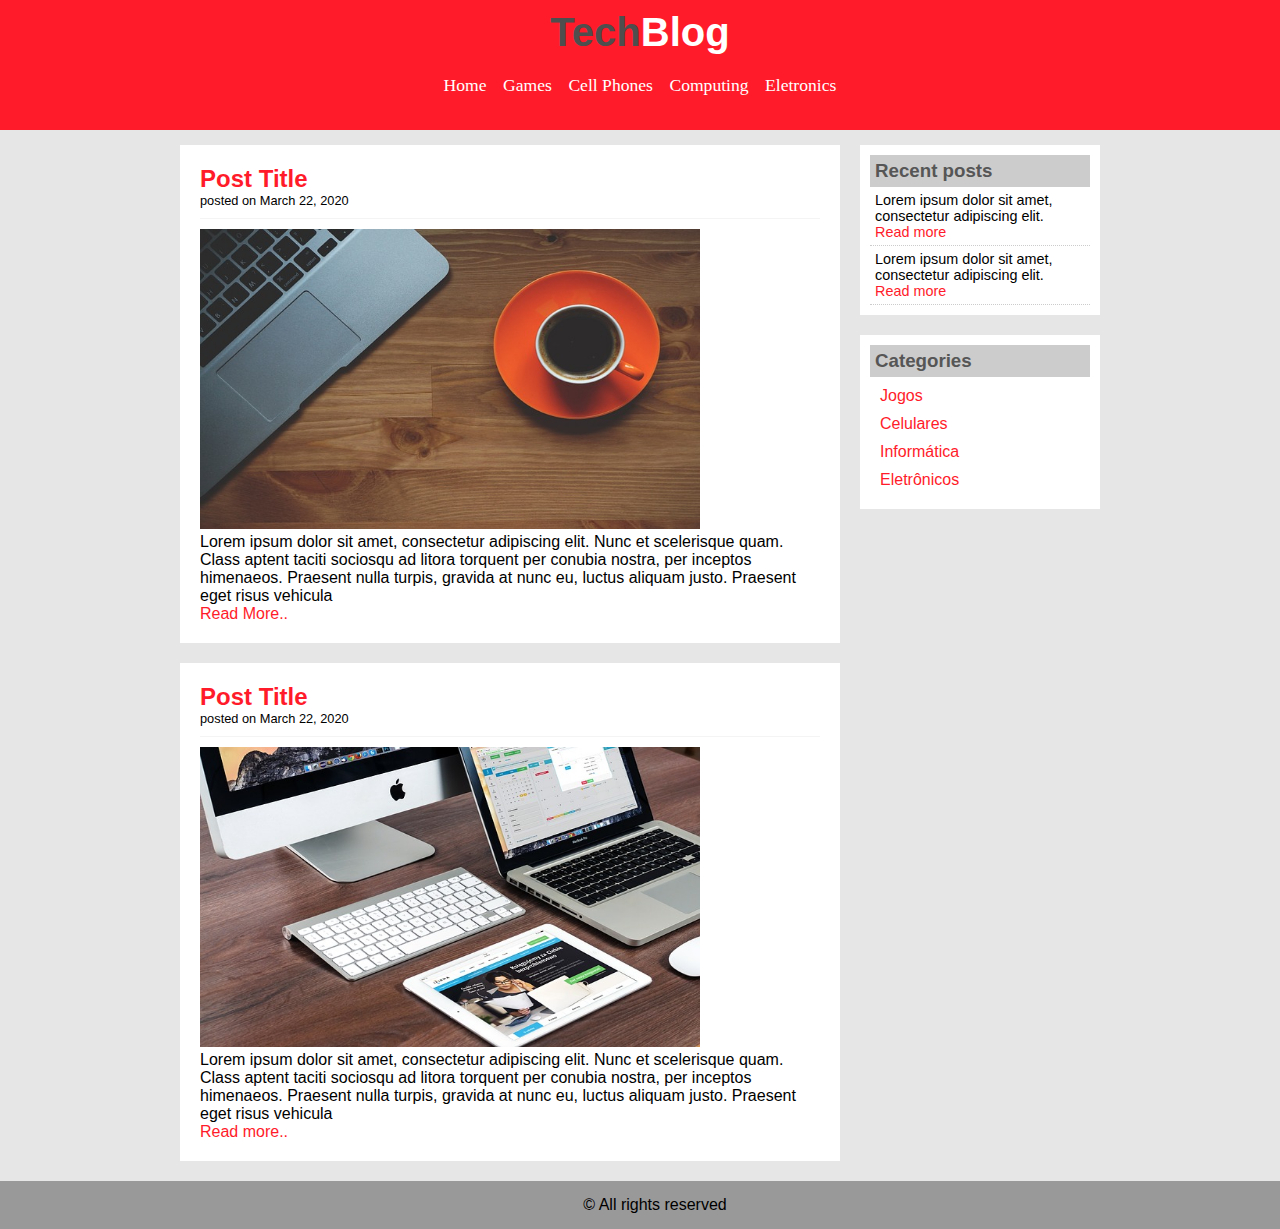
<file: index.html>
<!DOCTYPE html>
<html> 
<head>  
	<title>TechBlog</title> 
	<meta charset="utf-8">
	
	<meta name="viewport" content="width=device-width, initial-scale=1, shrink-to-fit=no">
	<link rel="stylesheet" type="text/css" href="css-projeto/estilo.css">
	 <!-- <link rel="stylesheet" href="css/bootstrap.min.css"> -->

	<!--[if lt IE 9]>
	<script src="https://cdnjs.cloudflare.com/ajax/libs/html5shiv/3.7.3/html5shiv.js"></script>
	<![endif]-->
</head>
<body>

	<div id="header">
		
		<div id="area-logo">
			<h1>Tech<span class="branco">Blog</span></h1>
		</div>
		
		<nav >
			<ul>
				<li><a href="#">Home</a></li>
				<li><a href="games.html">Games</a></li>
				<li><a href="cell.html">Cell Phones</a></li>
				<li><a href="computing.html">Computing</a></li>
				<li><a href="#">Eletronics</a></li>
			</ul>
		</nav>

	</div>

	<div id="area-principal">

		<article id="area-postagens">
			
			<!-- abertura postagem -->
			<section class="postagem">
				<h2>Post Title</h2>
				<span class="data-postagem">posted on March 22, 2020</span>
				<img width="620px" src="imagens/imagem1.jpg"> 
				<p>
					Lorem ipsum dolor sit amet, consectetur adipiscing elit. Nunc et scelerisque quam. Class aptent taciti sociosqu ad litora torquent per conubia nostra, per inceptos himenaeos. Praesent nulla turpis, gravida at nunc eu, luctus aliquam justo. Praesent eget risus vehicula
				</p>
				<a href="#">Read More..</a>
			</section> 
<!--// fechamento postagem -->

			<!-- abertura postagem -->
			 <section class="postagem">
				<h2>Post Title</h2>
				<span class="data-postagem">posted on March 22, 2020</span>
				<img width="620px" src="imagens/imagem2.jpg"> 
				<p>
					Lorem ipsum dolor sit amet, consectetur adipiscing elit. Nunc et scelerisque quam. Class aptent taciti sociosqu ad litora torquent per conubia nostra, per inceptos himenaeos. Praesent nulla turpis, gravida at nunc eu, luctus aliquam justo. Praesent eget risus vehicula
				</p>
				<a href="#">Read more..</a>
			</section><!--// fechamento postagem -->

		</article>
		<aside id="area-lateral">
			

			<aside class="conteudo-lateral">
				<h3>Recent posts</h3>
				
				<div class="postagem-lateral">
					<p>Lorem ipsum dolor sit amet, consectetur adipiscing elit.</p>
					<a href="">Read more</a>
				</div>

				<div   class="postagem-lateral" style="clear: both;">
					<p>Lorem ipsum dolor sit amet, consectetur adipiscing elit.</p>
					<a href="">Read more</a>
				</div>

			</aside> 

			<div id="menu-lateral">
				<h3>Categories</h3>
				<div class="navbar">
			<ul >
				
				<li><a  href="games.html">Jogos</a></li>
				<li><a href="#">Celulares</a></li>
				<li><a href="#">Informática</a></li>
				<li><a href="#">Eletrônicos</a></li>
				
			</ul>

			</div>
		</div>


		</aside>

		

	</div>
	<footer>
			&copy; All rights reserved
	</footer>
<script src="https://code.jquery.com/jquery-3.5.1.slim.min.js" integrity="sha384-DfXdz2htPH0lsSSs5nCTpuj/zy4C+OGpamoFVy38MVBnE+IbbVYUew+OrCXaRkfj" crossorigin="anonymous"></script>
<script src="https://cdn.jsdelivr.net/npm/popper.js@1.16.0/dist/umd/popper.min.js" integrity="sha384-Q6E9RHvbIyZFJoft+2mJbHaEWldlvI9IOYy5n3zV9zzTtmI3UksdQRVvoxMfooAo" crossorigin="anonymous"></script>
<script src="https://stackpath.bootstrapcdn.com/bootstrap/4.5.0/js/bootstrap.min.js" integrity="sha384-OgVRvuATP1z7JjHLkuOU7Xw704+h835Lr+6QL9UvYjZE3Ipu6Tp75j7Bh/kR0JKI" crossorigin="anonymous"></script>
</body>
</html>
</file>
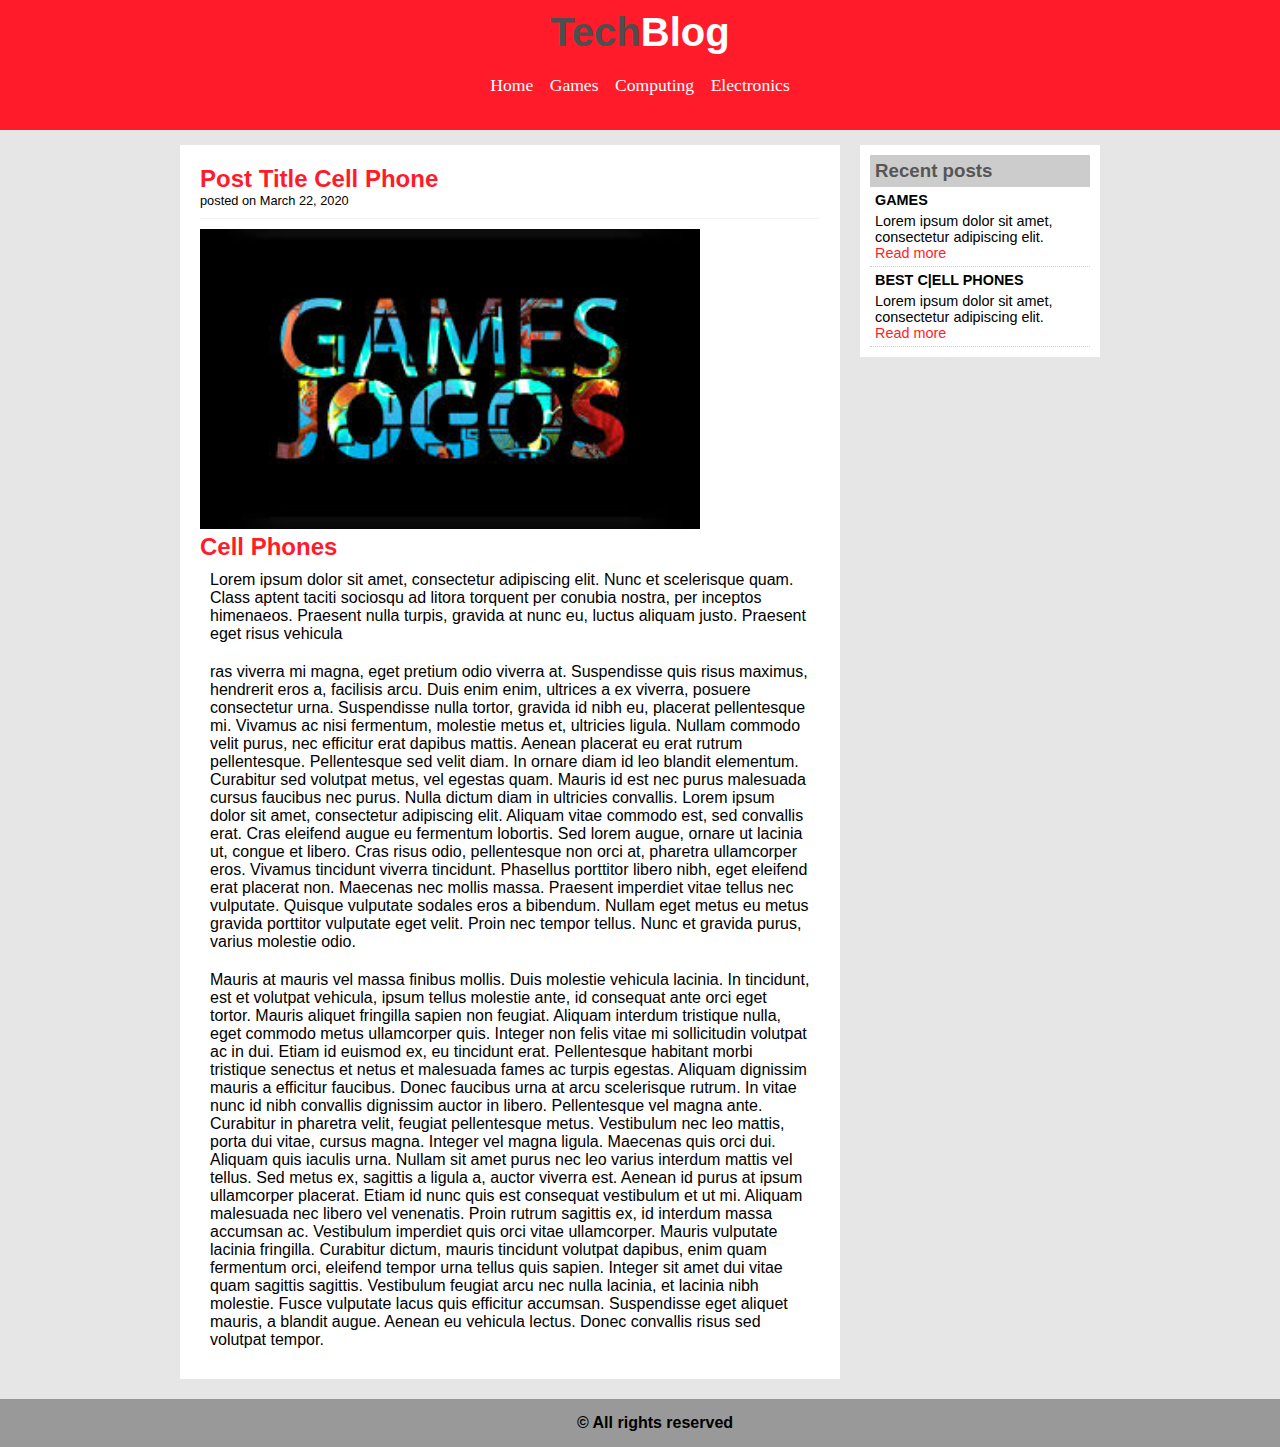
<file: cell.html>
<!DOCTYPE html> 
<html> 
<head>
	<title>Cell Phones</title>
	<meta charset="utf-8">
	<link rel="stylesheet" type="text/css" href="css-projeto/estilo.css">
</head>
<body>

		<div id="header">
		
		<div id="area-logo">
			<h1>Tech<span class="branco">Blog</span></h1> 
		</div>
		
		<nav > 
			<ul >
				<li><a href="index.html">Home</a></li>
				<li><a href="games.html">Games</a></li>
				<li><a href="computing.html">Computing</a></li>
				<li><a href="#">Electronics</a></li>
			</ul>
		</nav>

	</div>
	<div id="area-principal">

		<div id="area-postagens-cell"> 
			
			<!-- abertura postagem -->
			<article class="postagem-cell">
				<h2>Post Title Cell Phone</h2>
				<span class="data-postagem">posted on March 22, 2020</span>
				<img width="620px" src="imagens/games.jpg"> 
				<h2 class="titulo-cell">Cell Phones</h2>
				<p>
					Lorem ipsum dolor sit amet, consectetur adipiscing elit. Nunc et scelerisque quam. Class aptent taciti sociosqu ad litora torquent per conubia nostra, per inceptos himenaeos. Praesent nulla turpis, gravida at nunc eu, luctus aliquam justo. Praesent eget risus vehicula
				</p>
				<p>
					ras viverra mi magna, eget pretium odio viverra at. Suspendisse quis risus maximus, hendrerit eros a, facilisis arcu. Duis enim enim, ultrices a ex viverra, posuere consectetur urna. Suspendisse nulla tortor, gravida id nibh eu, placerat pellentesque mi. Vivamus ac nisi fermentum, molestie metus et, ultricies ligula. Nullam commodo velit purus, nec efficitur erat dapibus mattis. Aenean placerat eu erat rutrum pellentesque. Pellentesque sed velit diam. In ornare diam id leo blandit elementum. Curabitur sed volutpat metus, vel egestas quam. Mauris id est nec purus malesuada cursus faucibus nec purus.

					Nulla dictum diam in ultricies convallis. Lorem ipsum dolor sit amet, consectetur adipiscing elit. Aliquam vitae commodo est, sed convallis erat. Cras eleifend augue eu fermentum lobortis. Sed lorem augue, ornare ut lacinia ut, congue et libero. Cras risus odio, pellentesque non orci at, pharetra ullamcorper eros. Vivamus tincidunt viverra tincidunt. Phasellus porttitor libero nibh, eget eleifend erat placerat non. Maecenas nec mollis massa. Praesent imperdiet vitae tellus nec vulputate. Quisque vulputate sodales eros a bibendum. Nullam eget metus eu metus gravida porttitor vulputate eget velit. Proin nec tempor tellus. Nunc et gravida purus, varius molestie odio.
				</p>
				<p>
					Mauris at mauris vel massa finibus mollis. Duis molestie vehicula lacinia. In tincidunt, est et volutpat vehicula, ipsum tellus molestie ante, id consequat ante orci eget tortor. Mauris aliquet fringilla sapien non feugiat. Aliquam interdum tristique nulla, eget commodo metus ullamcorper quis. Integer non felis vitae mi sollicitudin volutpat ac in dui. Etiam id euismod ex, eu tincidunt erat. Pellentesque habitant morbi tristique senectus et netus et malesuada fames ac turpis egestas. Aliquam dignissim mauris a efficitur faucibus. Donec faucibus urna at arcu scelerisque rutrum. In vitae nunc id nibh convallis dignissim auctor in libero. Pellentesque vel magna ante. Curabitur in pharetra velit, feugiat pellentesque metus. Vestibulum nec leo mattis, porta dui vitae, cursus magna. Integer vel magna ligula. Maecenas quis orci dui.

					Aliquam quis iaculis urna. Nullam sit amet purus nec leo varius interdum mattis vel tellus. Sed metus ex, sagittis a ligula a, auctor viverra est. Aenean id purus at ipsum ullamcorper placerat. Etiam id nunc quis est consequat vestibulum et ut mi. Aliquam malesuada nec libero vel venenatis. Proin rutrum sagittis ex, id interdum massa accumsan ac. Vestibulum imperdiet quis orci vitae ullamcorper. Mauris vulputate lacinia fringilla. Curabitur dictum, mauris tincidunt volutpat dapibus, enim quam fermentum orci, eleifend tempor urna tellus quis sapien. Integer sit amet dui vitae quam sagittis sagittis. Vestibulum feugiat arcu nec nulla lacinia, et lacinia nibh molestie. Fusce vulputate lacus quis efficitur accumsan. Suspendisse eget aliquet mauris, a blandit augue. Aenean eu vehicula lectus. Donec convallis risus sed volutpat tempor.
				</p>
				<!-- <a href="">Read More..</a> -->
			</article><!--// fechamento postagem -->

			
			

		</div>
		<aside id="area-lateral"> 
			

			<aside class="conteudo-lateral-cell">
				<h3>Recent posts</h3>
				
				<section class="postagem-lateral-cell">
					<h4>Games</h4>
					<p>Lorem ipsum dolor sit amet, consectetur adipiscing elit.</p>
					<a href="#">Read more</a>
				</section>

				<section class="postagem-lateral-cell" style="clear: both;">
					<h4>Best C|ell Phones </h4>
					<p>Lorem ipsum dolor sit amet, consectetur adipiscing elit.</p>
					<a href="#">Read more</a>
				</section>

			</aside> 

			<!-- <div id="menu-lateral"> 
				<h3>Categories</h3>
				<div class="navbar">
			<ul >
				
				 <li><a  href="games.html">Jogos</a></li>
				<li><a href="#">Celulares</a></li>
				<li><a href="#">Informática</a></li>
				<li><a href="#">Eletrônicos</a></li>
				
			</ul>

			</div> -->
		</aside>


		</div>

		
	<footer>
			<b>&copy; All rights reserved</b>
	</footer>

</body>
</html>
</file>
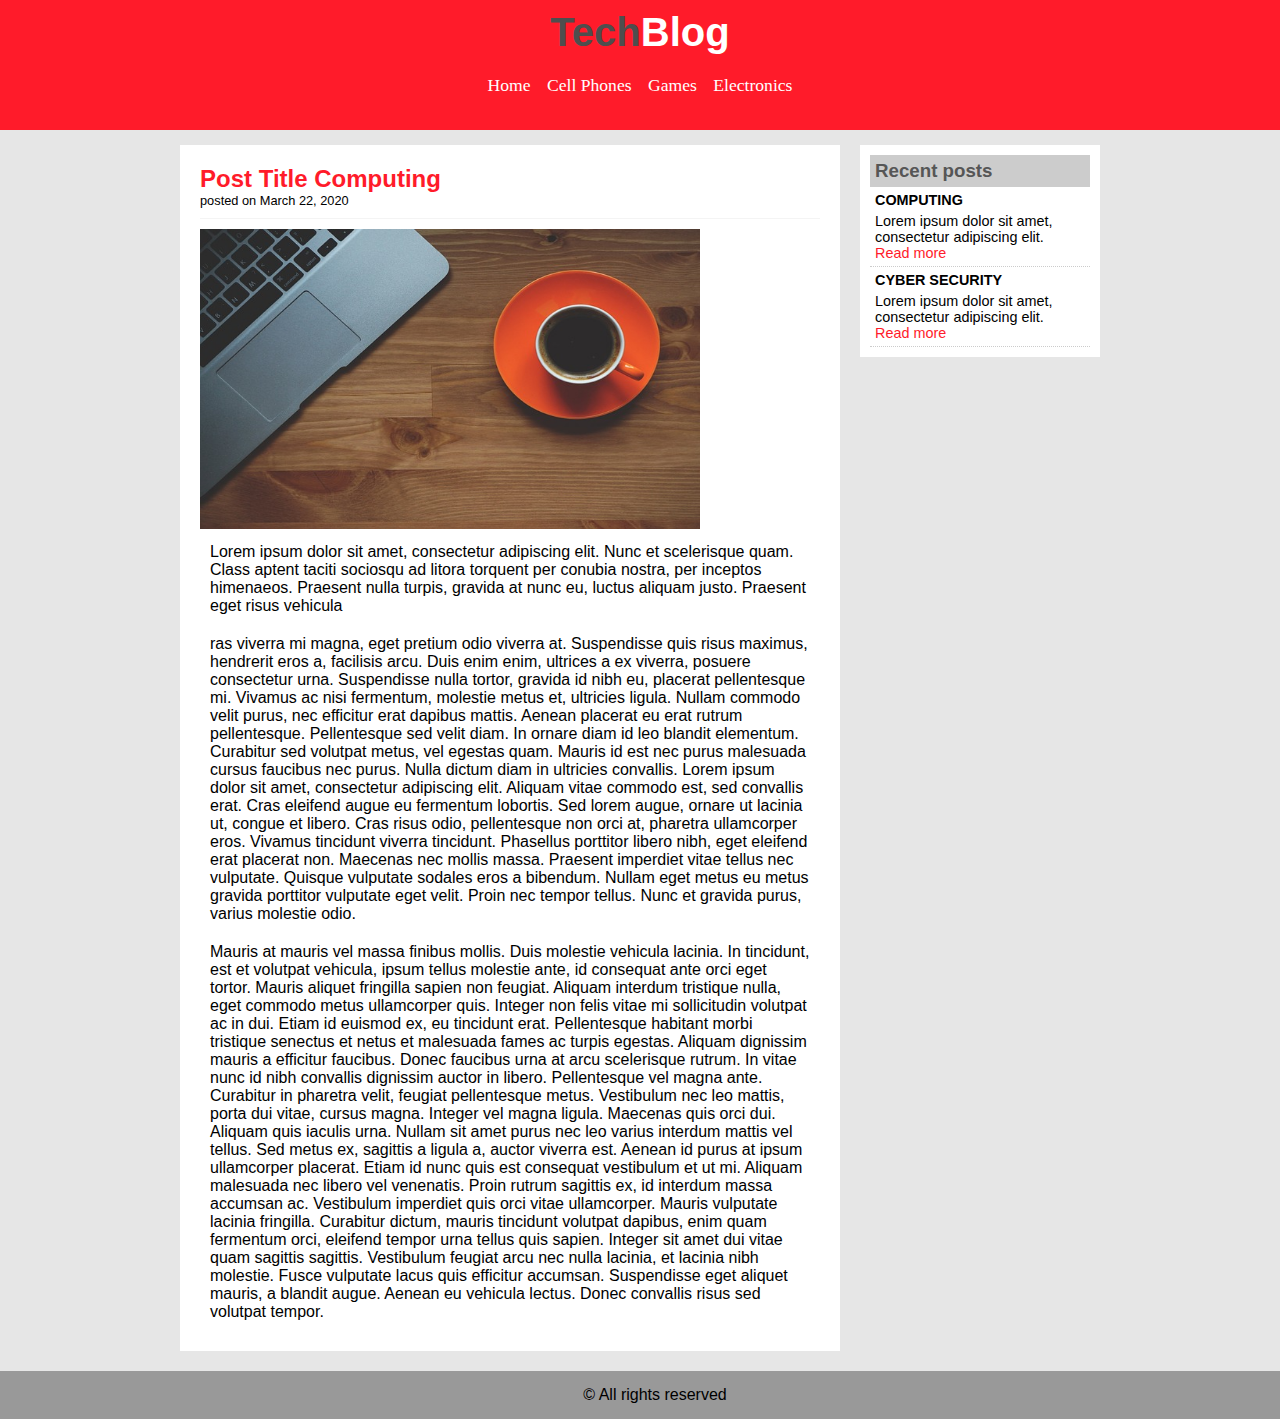
<file: computing.html>
<!DOCTYPE html> 
<html> 
<head>
	<title>Computing</title>  
	<meta charset="utf-8">
	<link rel="stylesheet" type="text/css" href="css-projeto/estilo.css">
</head>
<body>

		<div id="header"> 
		
		<div id="area-logo">
			<h1>Tech<span class="branco">Blog</span></h1>
		</div>
		
		<nav >
			<ul>
				<li><a href="index.html">Home</a></li>
				<li><a href="#">Cell Phones</a></li>
				<li><a href="games.html">Games</a></li>
				<li><a href="#">Electronics</a></li>
			</ul>
		</nav>

	</div>
	<div id="area-principal">

		<div id="area-postagens-computing">
			
			<!-- abertura postagem -->
			<article class="postagem-computing">
				<h2>Post Title Computing</h2>
				<span class="data-postagem">posted on March 22, 2020</span>
				<img width="620px" src="imagens/imagem1.jpg"> 
				<p>
					Lorem ipsum dolor sit amet, consectetur adipiscing elit. Nunc et scelerisque quam. Class aptent taciti sociosqu ad litora torquent per conubia nostra, per inceptos himenaeos. Praesent nulla turpis, gravida at nunc eu, luctus aliquam justo. Praesent eget risus vehicula
				</p>
				<p>
					ras viverra mi magna, eget pretium odio viverra at. Suspendisse quis risus maximus, hendrerit eros a, facilisis arcu. Duis enim enim, ultrices a ex viverra, posuere consectetur urna. Suspendisse nulla tortor, gravida id nibh eu, placerat pellentesque mi. Vivamus ac nisi fermentum, molestie metus et, ultricies ligula. Nullam commodo velit purus, nec efficitur erat dapibus mattis. Aenean placerat eu erat rutrum pellentesque. Pellentesque sed velit diam. In ornare diam id leo blandit elementum. Curabitur sed volutpat metus, vel egestas quam. Mauris id est nec purus malesuada cursus faucibus nec purus.

					Nulla dictum diam in ultricies convallis. Lorem ipsum dolor sit amet, consectetur adipiscing elit. Aliquam vitae commodo est, sed convallis erat. Cras eleifend augue eu fermentum lobortis. Sed lorem augue, ornare ut lacinia ut, congue et libero. Cras risus odio, pellentesque non orci at, pharetra ullamcorper eros. Vivamus tincidunt viverra tincidunt. Phasellus porttitor libero nibh, eget eleifend erat placerat non. Maecenas nec mollis massa. Praesent imperdiet vitae tellus nec vulputate. Quisque vulputate sodales eros a bibendum. Nullam eget metus eu metus gravida porttitor vulputate eget velit. Proin nec tempor tellus. Nunc et gravida purus, varius molestie odio.
				</p>
				<p>
					Mauris at mauris vel massa finibus mollis. Duis molestie vehicula lacinia. In tincidunt, est et volutpat vehicula, ipsum tellus molestie ante, id consequat ante orci eget tortor. Mauris aliquet fringilla sapien non feugiat. Aliquam interdum tristique nulla, eget commodo metus ullamcorper quis. Integer non felis vitae mi sollicitudin volutpat ac in dui. Etiam id euismod ex, eu tincidunt erat. Pellentesque habitant morbi tristique senectus et netus et malesuada fames ac turpis egestas. Aliquam dignissim mauris a efficitur faucibus. Donec faucibus urna at arcu scelerisque rutrum. In vitae nunc id nibh convallis dignissim auctor in libero. Pellentesque vel magna ante. Curabitur in pharetra velit, feugiat pellentesque metus. Vestibulum nec leo mattis, porta dui vitae, cursus magna. Integer vel magna ligula. Maecenas quis orci dui.

					Aliquam quis iaculis urna. Nullam sit amet purus nec leo varius interdum mattis vel tellus. Sed metus ex, sagittis a ligula a, auctor viverra est. Aenean id purus at ipsum ullamcorper placerat. Etiam id nunc quis est consequat vestibulum et ut mi. Aliquam malesuada nec libero vel venenatis. Proin rutrum sagittis ex, id interdum massa accumsan ac. Vestibulum imperdiet quis orci vitae ullamcorper. Mauris vulputate lacinia fringilla. Curabitur dictum, mauris tincidunt volutpat dapibus, enim quam fermentum orci, eleifend tempor urna tellus quis sapien. Integer sit amet dui vitae quam sagittis sagittis. Vestibulum feugiat arcu nec nulla lacinia, et lacinia nibh molestie. Fusce vulputate lacus quis efficitur accumsan. Suspendisse eget aliquet mauris, a blandit augue. Aenean eu vehicula lectus. Donec convallis risus sed volutpat tempor.
				</p>
			
			</article><!--// fechamento postagem -->

			
			

		</div>
		<aside id="area-lateral-computing">
			

			<aside class="conteudo-lateral-computing">
				<h3>Recent posts</h3>
				
				<section class="postagem-lateral-computing">
					<h4>computing</h4>
					<p>Lorem ipsum dolor sit amet, consectetur adipiscing elit.</p>
					<a href="">Read more</a>
				</section>

				<section class="postagem-lateral-computing" style="clear: both;">
					<h4>cyber security </h4>
					<p>Lorem ipsum dolor sit amet, consectetur adipiscing elit.</p>
					<a href="">Read more</a>
				</section>

			</aside> 

			<!-- <div id="menu-lateral"> 
				<h3>Categories</h3>
				<div class="navbar">
			<ul >
				
				 <li><a  href="games.html">Jogos</a></li>
				<li><a href="#">Celulares</a></li>
				<li><a href="#">Informática</a></li>
				<li><a href="#">Eletrônicos</a></li>
				
			</ul>

			</div> -->
		</aside>


		</div>

		

	</div>
	
		</div>


		</div>
</div>
	<footer>
			&copy; All rights reserved
	</footer>

</body>
</html>
</file>
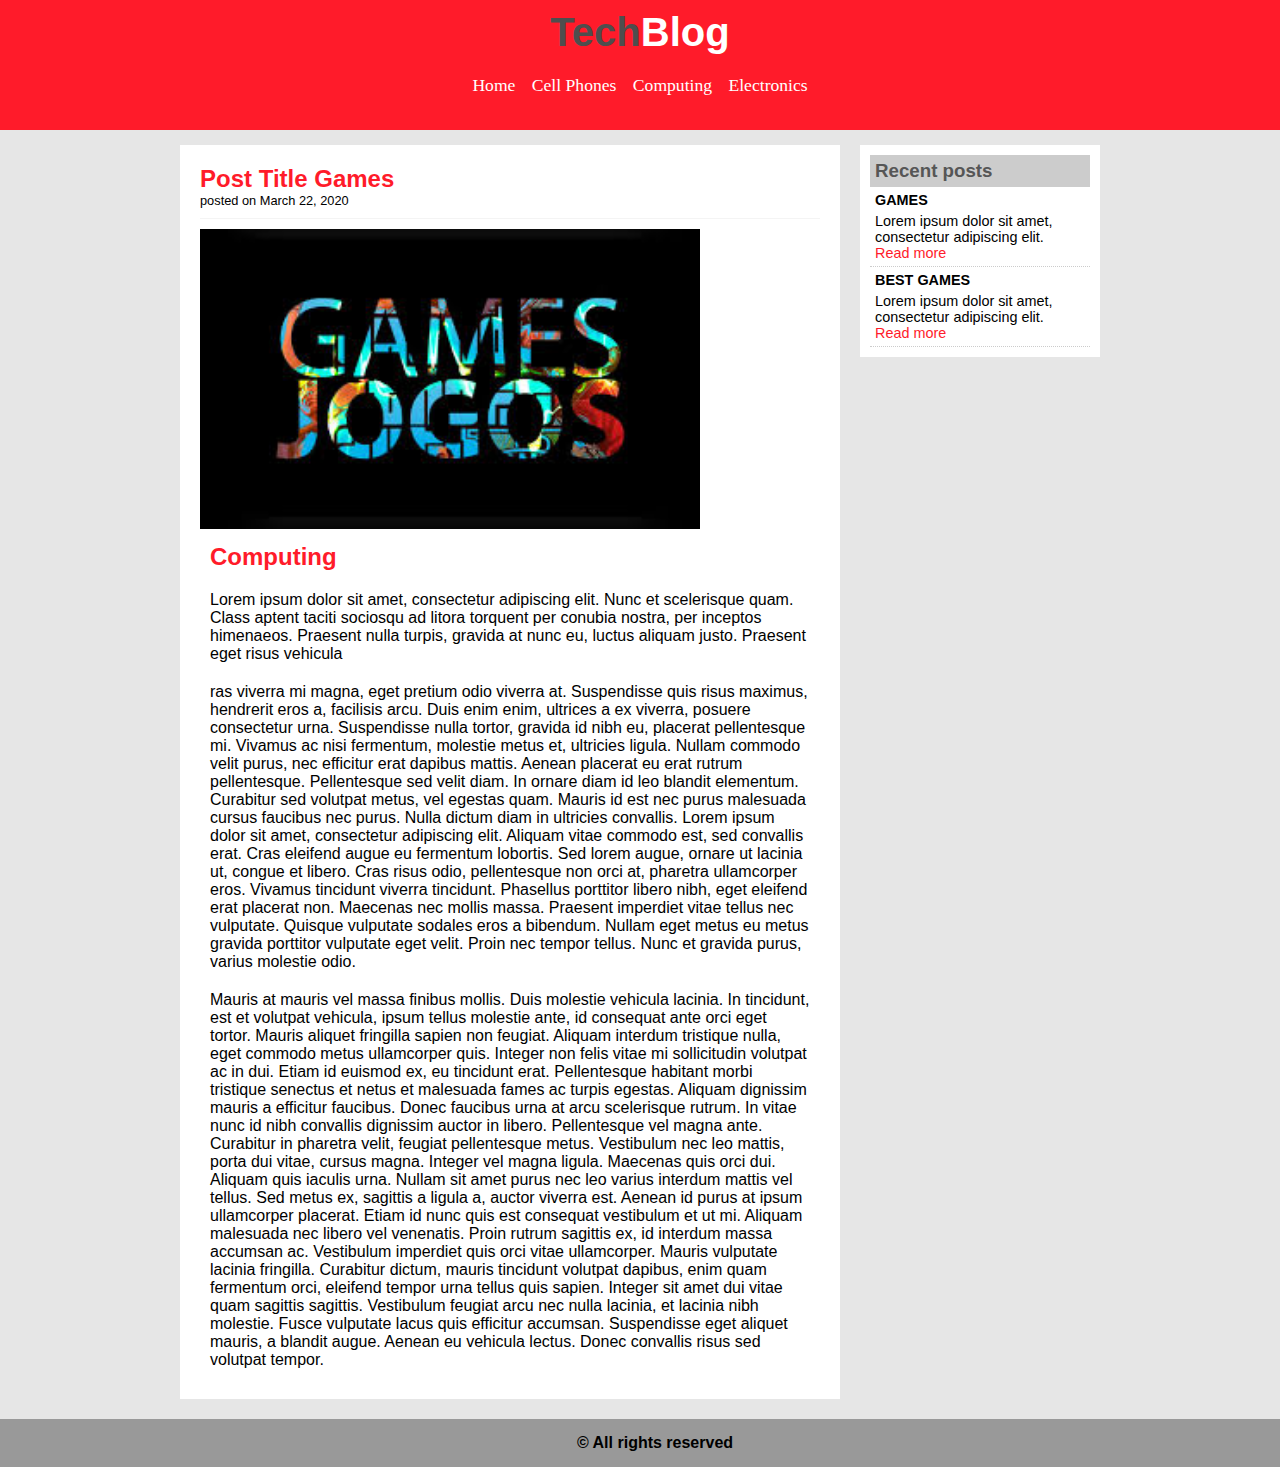
<file: games.html>
<!DOCTYPE html> 
<html> 
<head>
	<title>Games</title>
	<meta charset="utf-8">
	<link rel="stylesheet" type="text/css" href="css-projeto/estilo.css">
</head>
<body>

		<div id="header">
		
		<div id="area-logo">
			<h1>Tech<span class="branco">Blog</span></h1> 
		</div>
		
		<nav > 
			<ul>
				<li><a href="index.html">Home</a></li>
				<li><a href="#">Cell Phones</a></li>
				<li><a href="computing.html">Computing</a></li>
				<li><a href="#">Electronics</a></li>
			</ul>
		</nav>

	</div>
	<div id="area-principal">

		<div id="area-postagens-games">
			
			<!-- abertura postagem -->
			<article class="postagem-games">
				<h2>Post Title Games</h2>
				<span class="data-postagem">posted on March 22, 2020</span>
				<img width="620px" src="imagens/games.jpg"> 
				<h2 class="titulo-games">Computing</h2>
				<p>
					Lorem ipsum dolor sit amet, consectetur adipiscing elit. Nunc et scelerisque quam. Class aptent taciti sociosqu ad litora torquent per conubia nostra, per inceptos himenaeos. Praesent nulla turpis, gravida at nunc eu, luctus aliquam justo. Praesent eget risus vehicula
				</p>
				<p>
					ras viverra mi magna, eget pretium odio viverra at. Suspendisse quis risus maximus, hendrerit eros a, facilisis arcu. Duis enim enim, ultrices a ex viverra, posuere consectetur urna. Suspendisse nulla tortor, gravida id nibh eu, placerat pellentesque mi. Vivamus ac nisi fermentum, molestie metus et, ultricies ligula. Nullam commodo velit purus, nec efficitur erat dapibus mattis. Aenean placerat eu erat rutrum pellentesque. Pellentesque sed velit diam. In ornare diam id leo blandit elementum. Curabitur sed volutpat metus, vel egestas quam. Mauris id est nec purus malesuada cursus faucibus nec purus.

					Nulla dictum diam in ultricies convallis. Lorem ipsum dolor sit amet, consectetur adipiscing elit. Aliquam vitae commodo est, sed convallis erat. Cras eleifend augue eu fermentum lobortis. Sed lorem augue, ornare ut lacinia ut, congue et libero. Cras risus odio, pellentesque non orci at, pharetra ullamcorper eros. Vivamus tincidunt viverra tincidunt. Phasellus porttitor libero nibh, eget eleifend erat placerat non. Maecenas nec mollis massa. Praesent imperdiet vitae tellus nec vulputate. Quisque vulputate sodales eros a bibendum. Nullam eget metus eu metus gravida porttitor vulputate eget velit. Proin nec tempor tellus. Nunc et gravida purus, varius molestie odio.
				</p>
				<p>
					Mauris at mauris vel massa finibus mollis. Duis molestie vehicula lacinia. In tincidunt, est et volutpat vehicula, ipsum tellus molestie ante, id consequat ante orci eget tortor. Mauris aliquet fringilla sapien non feugiat. Aliquam interdum tristique nulla, eget commodo metus ullamcorper quis. Integer non felis vitae mi sollicitudin volutpat ac in dui. Etiam id euismod ex, eu tincidunt erat. Pellentesque habitant morbi tristique senectus et netus et malesuada fames ac turpis egestas. Aliquam dignissim mauris a efficitur faucibus. Donec faucibus urna at arcu scelerisque rutrum. In vitae nunc id nibh convallis dignissim auctor in libero. Pellentesque vel magna ante. Curabitur in pharetra velit, feugiat pellentesque metus. Vestibulum nec leo mattis, porta dui vitae, cursus magna. Integer vel magna ligula. Maecenas quis orci dui.

					Aliquam quis iaculis urna. Nullam sit amet purus nec leo varius interdum mattis vel tellus. Sed metus ex, sagittis a ligula a, auctor viverra est. Aenean id purus at ipsum ullamcorper placerat. Etiam id nunc quis est consequat vestibulum et ut mi. Aliquam malesuada nec libero vel venenatis. Proin rutrum sagittis ex, id interdum massa accumsan ac. Vestibulum imperdiet quis orci vitae ullamcorper. Mauris vulputate lacinia fringilla. Curabitur dictum, mauris tincidunt volutpat dapibus, enim quam fermentum orci, eleifend tempor urna tellus quis sapien. Integer sit amet dui vitae quam sagittis sagittis. Vestibulum feugiat arcu nec nulla lacinia, et lacinia nibh molestie. Fusce vulputate lacus quis efficitur accumsan. Suspendisse eget aliquet mauris, a blandit augue. Aenean eu vehicula lectus. Donec convallis risus sed volutpat tempor.
				</p>
				<!-- <a href="">Read More..</a> -->
			</article><!--// fechamento postagem -->

			
			

		</div>
		<aside id="area-lateral">
			

			<aside class="conteudo-lateral-games">
				<h3>Recent posts</h3>
				
				<section class="postagem-lateral-games">
					<h4>Games</h4>
					<p>Lorem ipsum dolor sit amet, consectetur adipiscing elit.</p>
					<a href="">Read more</a>
				</section>

				<section class="postagem-lateral-games" style="clear: both;">
					<h4>best games </h4>
					<p>Lorem ipsum dolor sit amet, consectetur adipiscing elit.</p>
					<a href="">Read more</a>
				</section>

			</aside> 

			<!-- <div id="menu-lateral"> 
				<h3>Categories</h3>
				<div class="navbar">
			<ul >
				
				 <li><a  href="games.html">Jogos</a></li>
				<li><a href="#">Celulares</a></li>
				<li><a href="#">Informática</a></li>
				<li><a href="#">Eletrônicos</a></li>
				
			</ul>

			</div> -->
		</aside>


		</div>

		
	<footer>
			<b>&copy; All rights reserved</b>
	</footer>

</body>
</html>
</file>
<file: css-projeto/estilo.css>
/*Limpar formatações padrão*/
* {
	margin: 0;
	padding: 0;   
}

body {
	font-size: 1em;
	font-family: "Trebuchet MS", Helvetica, sans-serif;
	background: #e6e6e6;
}

/*
**** Layout ****
*/
#header {
	background-color: #FF1B2A;

	height: 130px;
	text-align: center;
}


#area-logo, #area-menu {
	padding: 10px;
}

#area-principal {
	width: 920px;
	margin: 0 auto;
	padding: 15px;
	
}

#area-postagens {
	width: 660px;
	float: left;
}

#area-lateral {
	width: 240px;
	float: right;
	
}

.postagem{
	padding: 20px;
	margin-bottom: 20px;
	background: white;
}

.conteudo-lateral {
	background: white;
	padding: 10px;
	margin-bottom: 20px;
	
	
}

.postagem-lateral {
	font-size: 0.9em;
	padding: 5px;
	border-bottom: 1px dotted #CCC;
	background: white;
	

}
.postagem-lateral a{
	color: #FF1B2A;
}
/*Menu Lateral*/

#menu-lateral{
	padding: 10px;
	
	
	background: white;
}
.navbar ul{
	padding: 5px;
	

}
.navbar a{
	padding: 5px;
	font-family: "arial", sans-serif;



	color: #FF1B2A;
	display: block;
}
.navbar a:hover{
	color: white;
	background: #FF1B2A;
	
}



footer {
	clear: both;
	text-align: center;
	padding: 15px;
	background: #999999;
	width: 100%;
}


/*
**** Formatação do menu ****
*/
a{
	text-decoration: none;
}

nav{
	width: 100%;
	float: left;
	padding: 10px 0;
	text-align: center;

}
ul{
	list-style-type:none; 
}
nav ul li{
	
	display: inline;

}
nav ul li a{
	padding: 6px;
	color: white;
	font: 1.1em Tahoma;
	text-decoration: none; 

}
nav ul li a:hover{

color:#FD471A;
background: white;

}

/*
**** Formatações em geral ****
*/
 h1 {
	color: #4e4e4e;
	font-size: 2.5em;
}

 h2 {
	color:#FF1B2A;
}

 h3 {
	color: #565656;
	background: #CCC;
	padding: 5px;
}

.branco{
	color: white;
}

.data-postagem {
	font-size: 0.8em;
	border-bottom: 1px solid #f4f4f4;
	padding-bottom: 10px;
	margin-bottom: 10px;
	display: block;
}
.postagem img{
	width: 500px;
	height: 300px;
}
.postagem a{
	color: #FF1B2A;

}
/*---------GAMES.HTML------------*/

.postagem-games p {
	padding: 10px;
}
.conteudo-lateral-games h4{
	text-transform: uppercase;
	padding-bottom: 5px;
	color: black;
}
.postagem-games img{
	width: 500px;
	height: 300px;
}
.postagem-games{
	padding: 20px;
	margin-bottom: 20px;
	background: white;
}
.postagem-games p {
	padding: 10px;
}
.titulo-games{
	padding: 10px;
	color: #FF1B2A;
}
#area-postagens-games {
	width: 660px;
	float: left;
}
.conteudo-lateral-games {
	background: white;
	padding: 10px;
	margin-bottom: 20px;
	
	
}

.postagem-lateral-games {
	font-size: 0.9em;
	padding: 5px;
	border-bottom: 1px dotted #CCC;
	background: white;
	

}
.postagem-games a{
	color: #FF1B2A;

}
.postagem-lateral-games a{
	color: #FF1B2A;

}

/*-----------Computing.html------------------*/
	
	
	.postagem-computing {
		padding: 20px;
	margin-bottom: 20px;
	background: white;
}
#area-postagens-computing {
	width: 660px;
	float: left;
}
.postagem-computing a{
	color: #FF1B2A;

}
.postagem-computing img{
	width: 500px;
	height: 300px;
}
.postagem-computing{
	padding: 20px;
	margin-bottom: 20px;
	background: white;
}
.postagem-computing p {
	padding: 10px;
}
#area-lateral-computing {
	width: 240px;
	float: right;
	
}
.conteudo-lateral-computing h4{
	text-transform: uppercase;
	padding-bottom: 5px;
	color: black;
}
.conteudo-lateral-computing {
	background: white;
	padding: 10px;
	margin-bottom: 20px;
	
	
}
.postagem-lateral-computing {
	font-size: 0.9em;
	padding: 5px;
	border-bottom: 1px dotted #CCC;
	background: white;
	

}
.conteudo-lateral-computing a{
	color: #FF1B2A;
}
/*------------Cell.html--------------*/
.postagem-cell {
		padding: 20px;
	margin-bottom: 20px;
	background: white;
}
#area-postagens-cell {
	width: 660px;
	float: left;
}
.postagem-cell a{
	color: #FF1B2A;

}
.postagem-cell img{
	width: 500px;
	height: 300px;
}
.postagem-cell{
	padding: 20px;
	margin-bottom: 20px;
	background: white;
}
.postagem-cell p {
	padding: 10px;
}
#area-lateral-cell {
	width: 240px;
	float: right;
	
}
.conteudo-lateral-cell h4{
	text-transform: uppercase;
	padding-bottom: 5px;
	color: black;
}
.conteudo-lateral-cell {
	background: white;
	padding: 10px;
	margin-bottom: 20px;
	
	
}
.postagem-lateral-cell {
	font-size: 0.9em;
	padding: 5px;
	border-bottom: 1px dotted #CCC;
	background: white;
	

}
.conteudo-lateral-cell a{
	color: #FF1B2A;
}
</file>
